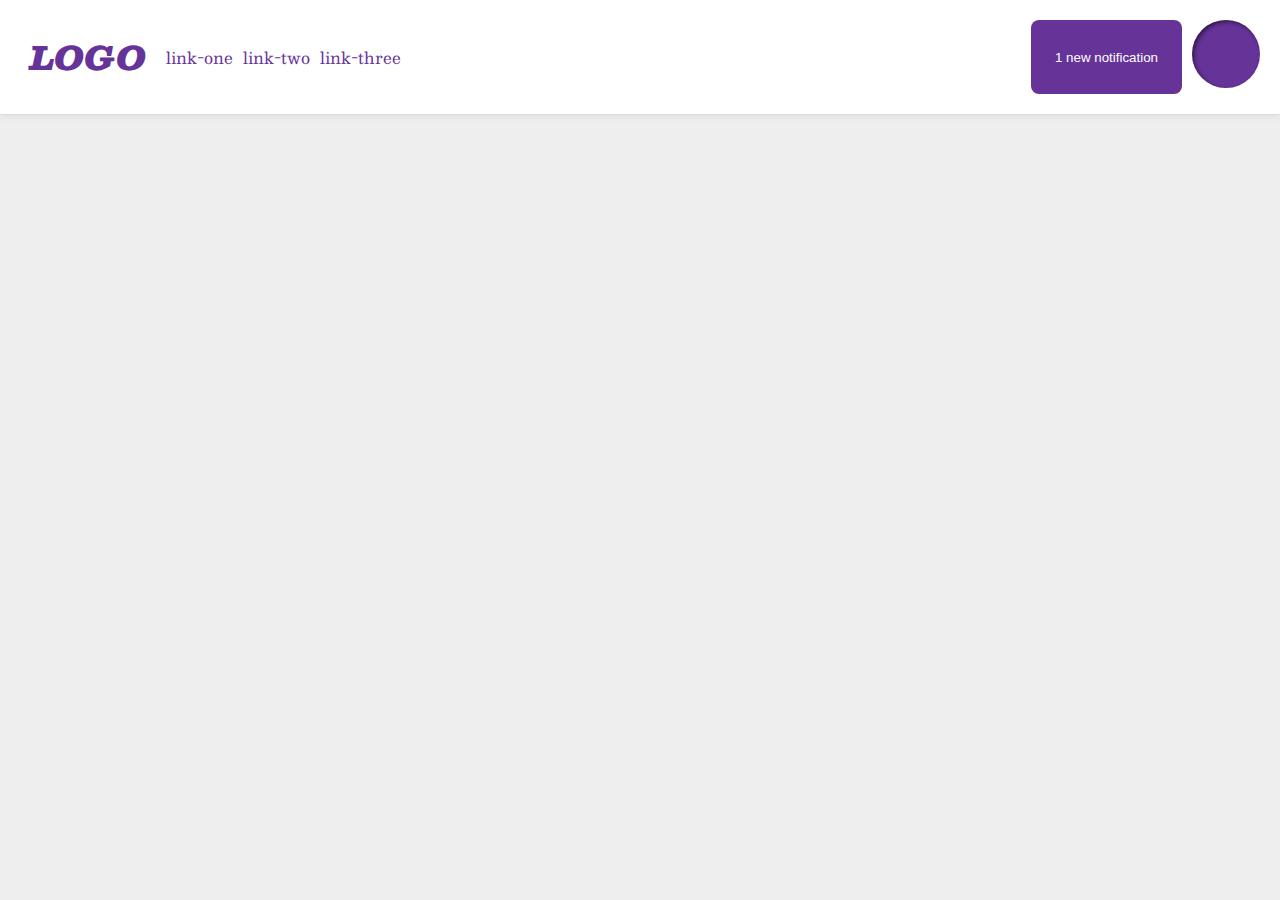
<file: foundations/flex/03-flex-header-2/index.html>
<!DOCTYPE html>
<html lang="en">
  <head>
    <meta charset="UTF-8">
    <meta http-equiv="X-UA-Compatible" content="IE=edge">
    <meta name="viewport" content="width=device-width, initial-scale=1.0">
    <title>Flex Header 2</title>
    <link rel="stylesheet" href="style.css">
  </head>
  <body>
    <div class="header">
      <div class="left-side">
      <div class="logo">
        LOGO
      </div>
      <ul class="links">
        <li><a href="https://google.com">link-one</a></li>
        <li><a href="https://google.com">link-two</a></li>
        <li><a href="https://google.com">link-three</a></li>
      </ul>
    </div>
    <div class="right-side">
      <button class="notifications">
        1 new notification
      </button>
      <div class="profile-image"></div>
    </div>
    </div>
  </body>
</html>
</file>
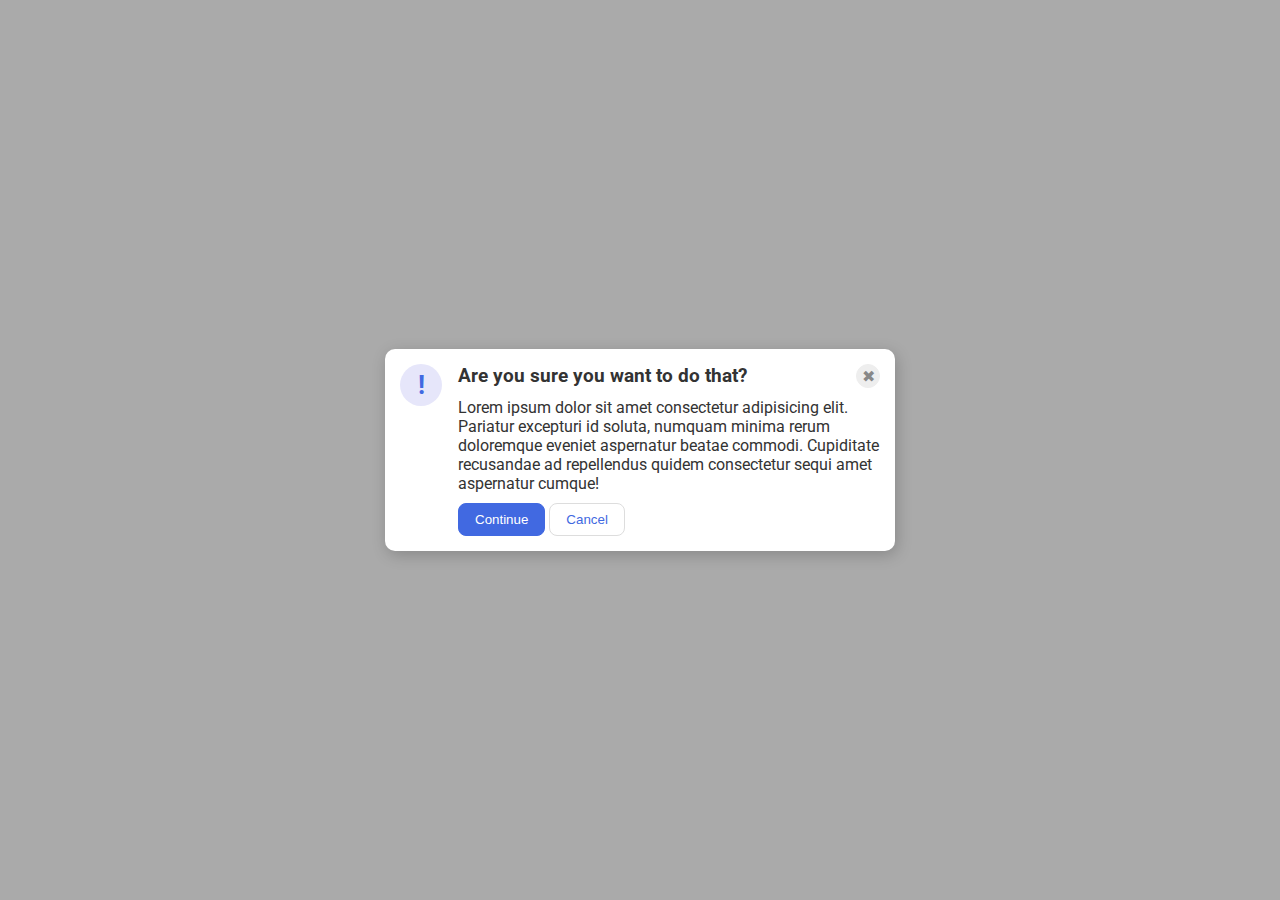
<file: foundations/flex/05-flex-modal/index.html>
<!DOCTYPE html>
<html lang="en">

<head>
  <meta charset="UTF-8" />
  <meta http-equiv="X-UA-Compatible" content="IE=edge" />
  <meta name="viewport" content="width=device-width, initial-scale=1.0" />
  <link rel="stylesheet" href="style.css" />
  <title>Modal</title>
</head>

<body>
  <div class="modal">
    <div class="icon">!</div>
    <div class="main-content">
      <div class="header">Are you sure you want to do that?

      <button class="close-button">✖</button>

      </div>

      <div class="text">
        Lorem ipsum dolor sit amet consectetur adipisicing elit. Pariatur
        excepturi id soluta, numquam minima rerum doloremque eveniet
        aspernatur beatae commodi. Cupiditate recusandae ad repellendus quidem
        consectetur sequi amet aspernatur cumque!
      </div>

      <button class="continue">Continue</button>
      <button class="cancel">Cancel</button>
    </div>
  </div>
</body>

</html>
</file>
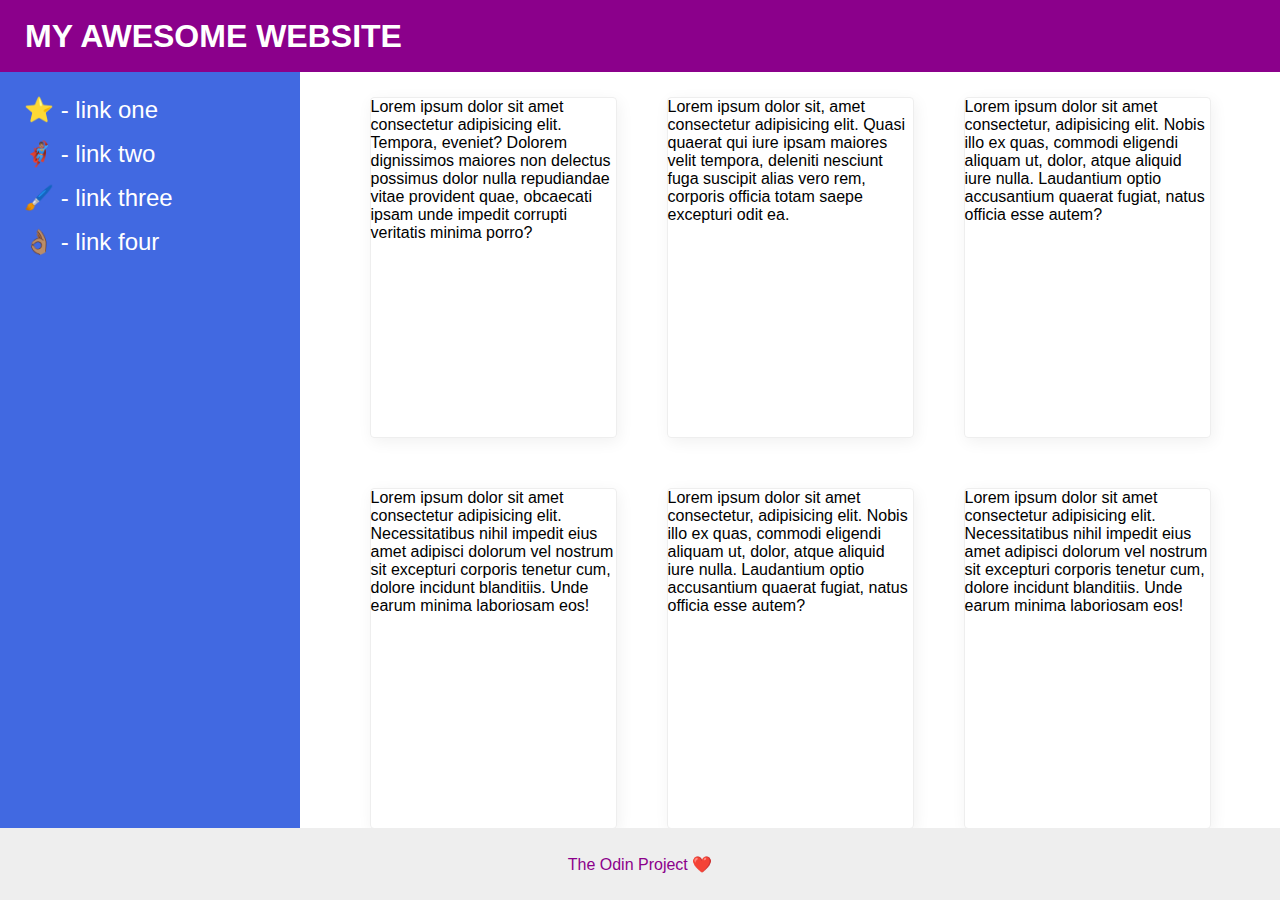
<file: foundations/flex/07-flex-layout-2/index.html>
<!DOCTYPE html>
<html lang="en">

<head>
  <meta charset="UTF-8">
  <meta http-equiv="X-UA-Compatible" content="IE=edge">
  <meta name="viewport" content="width=device-width, initial-scale=1.0">
  <title>The Holy Grail</title>
  <link rel="stylesheet" href="style.css">
</head>

<body>
  <div class="header">
    MY AWESOME WEBSITE
  </div>

  <div class="content">
    <div class="sidebar">
      <ul>
        <li><a href="#">⭐ - link one</a></li>
        <li><a href="#">🦸🏽‍♂️ - link two</a></li>
        <li><a href="#">🖌️ - link three</a></li>
        <li><a href="#">👌🏽 - link four</a></li>
      </ul>
    </div>

    <div class="cards">

      <div class="card">Lorem ipsum dolor sit amet consectetur adipisicing elit. Tempora, eveniet? Dolorem dignissimos
        maiores non delectus possimus dolor nulla repudiandae vitae provident quae, obcaecati ipsam unde impedit
        corrupti veritatis minima porro?</div>
      <div class="card">Lorem ipsum dolor sit, amet consectetur adipisicing elit. Quasi quaerat qui iure ipsam maiores
        velit tempora, deleniti nesciunt fuga suscipit alias vero rem, corporis officia totam saepe excepturi odit ea.
      </div>
      <div class="card">Lorem ipsum dolor sit amet consectetur, adipisicing elit. Nobis illo ex quas, commodi eligendi
        aliquam ut, dolor, atque aliquid iure nulla. Laudantium optio accusantium quaerat fugiat, natus officia esse
        autem?</div>
      <div class="card">Lorem ipsum dolor sit amet consectetur adipisicing elit. Necessitatibus nihil impedit eius amet
        adipisci dolorum vel nostrum sit excepturi corporis tenetur cum, dolore incidunt blanditiis. Unde earum minima
        laboriosam eos!</div>
      <div class="card">Lorem ipsum dolor sit amet consectetur, adipisicing elit. Nobis illo ex quas, commodi eligendi
        aliquam ut, dolor, atque aliquid iure nulla. Laudantium optio accusantium quaerat fugiat, natus officia esse
        autem?</div>
      <div class="card">Lorem ipsum dolor sit amet consectetur adipisicing elit. Necessitatibus nihil impedit eius amet
        adipisci dolorum vel nostrum sit excepturi corporis tenetur cum, dolore incidunt blanditiis. Unde earum minima
        laboriosam eos!</div>
    </div>
  </div>
  <div class="footer">
    The Odin Project ❤️
  </div>
</body>

</html>
</file>
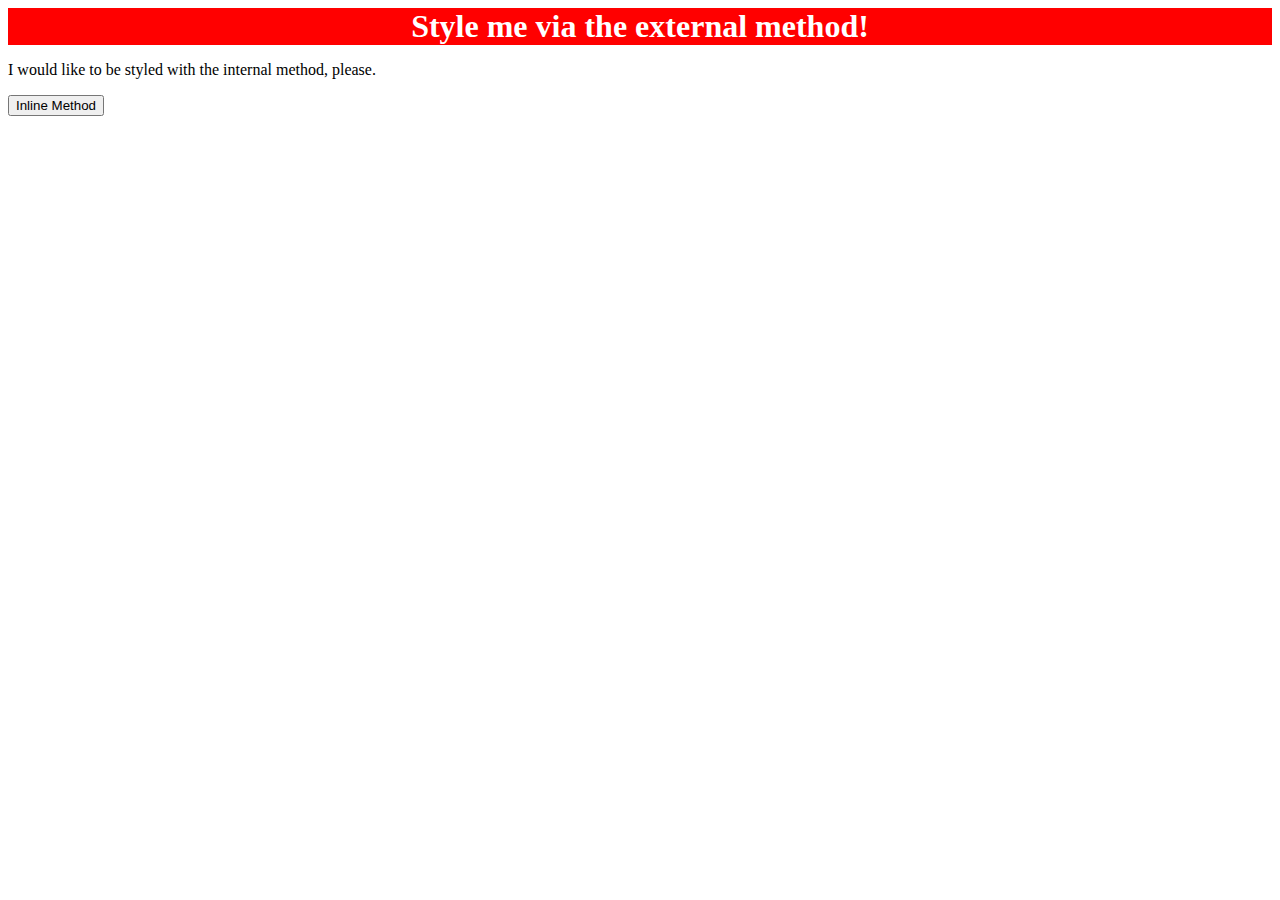
<file: foundations/intro-to-css/01-css-methods/index.html>
<!DOCTYPE html>
<html lang="en">
  <head>
    <link rel="stylesheet" href="styles.css">
    <meta charset="UTF-8">
    <meta http-equiv="X-UA-Compatible" content="IE=edge">
    <meta name="viewport" content="width=device-width, initial-scale=1.0">
    <title>Methods for Adding CSS</title>
  </head>
  <body>
    <div>Style me via the external method!</div>
    <p>I would like to be styled with the internal method, please.</p>
    <button>Inline Method</button>
  </body>
</html>
</file>
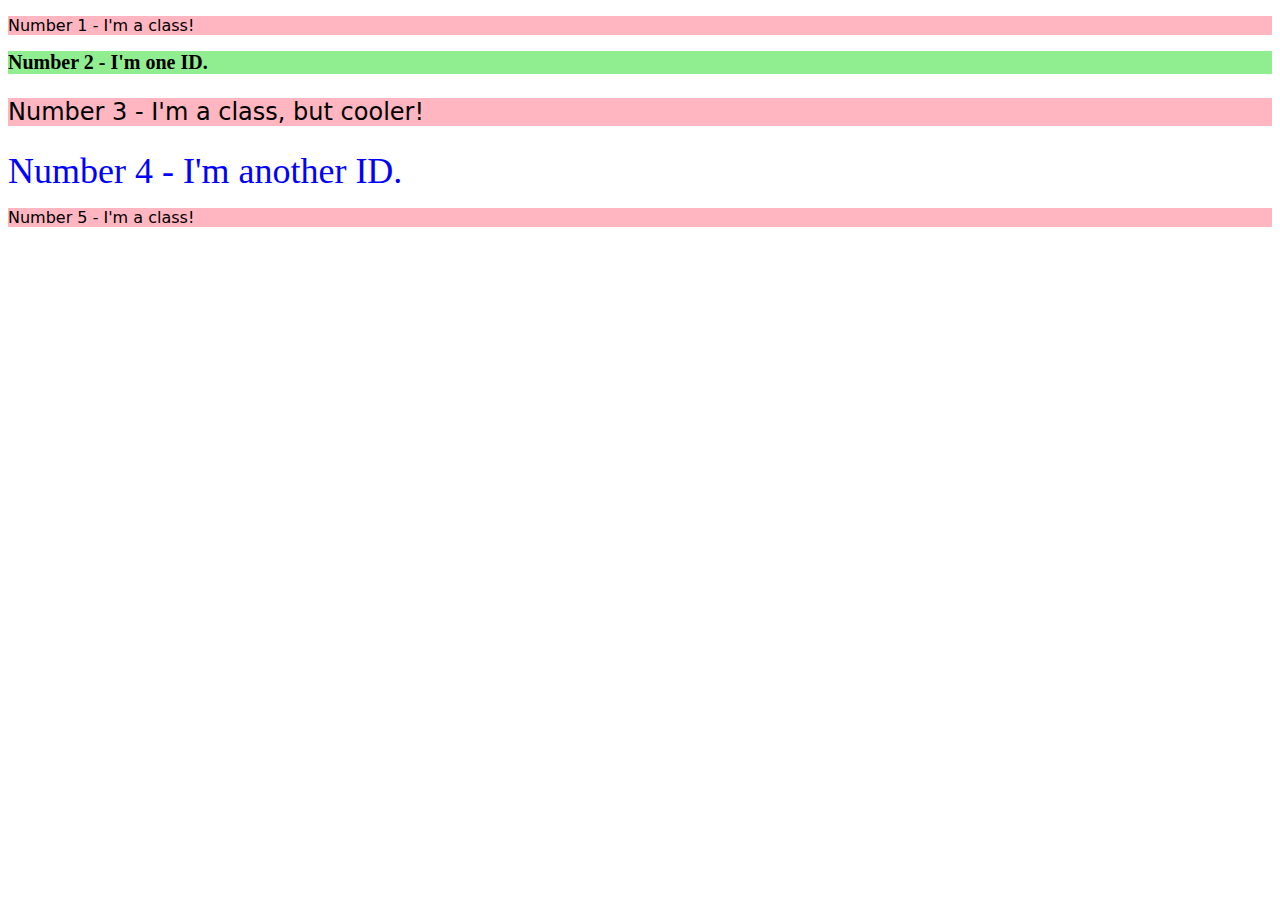
<file: foundations/intro-to-css/02-class-id-selectors/index.html>
<!DOCTYPE html>
<html lang="en">
  <head>
    <meta charset="UTF-8">
    <meta http-equiv="X-UA-Compatible" content="IE=edge">
    <meta name="viewport" content="width=device-width, initial-scale=1.0">
    <title>Class and ID Selectors</title>
    <link rel="stylesheet" href="style.css">
  </head>
  <body>
    <p class="odd">Number 1 - I'm a class!</p>
    <div id="green">Number 2 - I'm one ID.</div>
    <p class="odd cool">Number 3 - I'm a class, but cooler!</p>
    <div id="blue">Number 4 - I'm another ID.</div>
    <p class="odd">Number 5 - I'm a class!</p>
  </body>
</html>
</file>
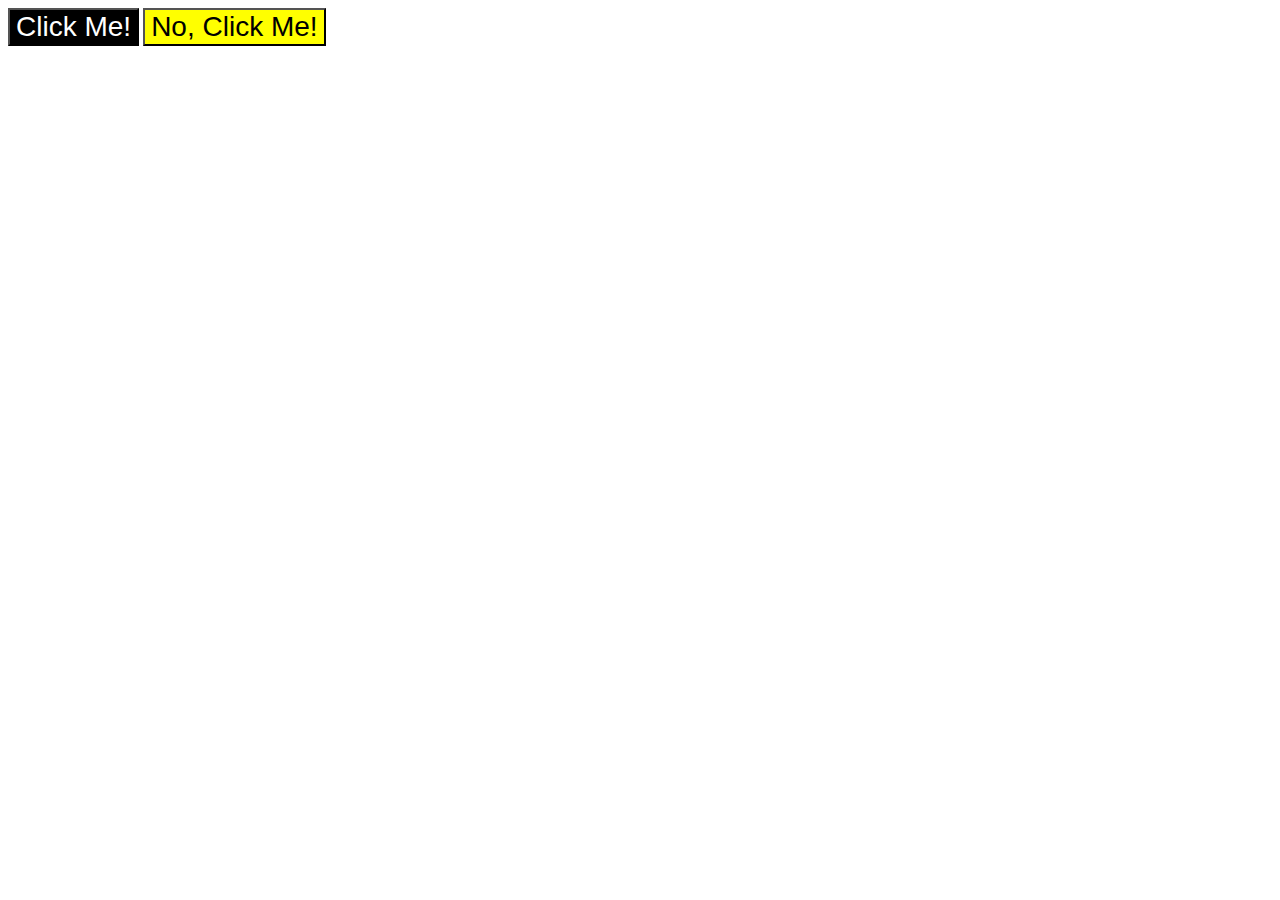
<file: foundations/intro-to-css/03-grouping-selectors/index.html>
<!DOCTYPE html>
<html lang="en">
  <head>
    <meta charset="UTF-8">
    <meta http-equiv="X-UA-Compatible" content="IE=edge">
    <meta name="viewport" content="width=device-width, initial-scale=1.0">
    <title>Grouping Selectors</title>
    <link rel="stylesheet" href="style.css">
  </head>
  <body>
    <button id="black">Click Me!</button>
    <button id="yellow">No, Click Me!</button>
  </body>
</html>
</file>
<file: foundations/flex/03-flex-header-2/style.css>
/* this is some magical font-importing.  
you'll learn about it later. */
@import url('https://fonts.googleapis.com/css2?family=Besley:ital,wght@0,400;1,900&display=swap');

body {
  margin: 0;
  background: #eee;
  font-family: Besley, serif;
}

.header {
  background: white;
  border-bottom: 1px solid #ddd;
  box-shadow: 0 0 8px rgba(0,0,0,.1);
}

.profile-image {
  background: rebeccapurple;
  box-shadow: inset 2px 2px 4px rgba(0,0,0,.5);
  border-radius: 50%;
  width: 48px;
  height: 48px;
}

.logo {
  color: rebeccapurple;
  font-size: 32px;
  font-weight: 900;
  font-style: italic;
}

button {
  border: none;
  border-radius: 8px;
  background: rebeccapurple;
  color: white;
  padding: 8px 24px;
}

a {
  /* this removes the line under our links */
  text-decoration: none;
  color: rebeccapurple;
}

ul {
  list-style-type: none;
  display: flex;
  align-items: center;
  margin: 0;
  padding: 0;
  gap: 10px;
}

div {
  display: flex;
  justify-content: space-between;
  padding: 10px;
  gap: 10px;
}
</file>
<file: foundations/flex/05-flex-modal/style.css>
@import url('https://fonts.googleapis.com/css2?family=Roboto:wght@400;700&display=swap');

html, body {
  height: 100%;
}

body {
  font-family: Roboto, sans-serif;
  margin: 0;
  background: #aaa;
  color: #333;
  /* I'll give you this one for free lol */
  display: flex;
  align-items: center;
  justify-content: center;
}

.modal {
  background: white;
  width: 480px;
  border-radius: 10px;
  box-shadow: 2px 4px 16px rgba(0,0,0,.2);
}

.icon {
  color: royalblue;
  font-size: 26px;
  font-weight: 700;
  background: lavender;
  width: 42px;
  height: 42px;
  border-radius: 50%;
  display: flex;
  align-items: center;
  justify-content: center;
}

.close-button {
  background: #eee;
  border-radius: 50%;
  color: #888;
  font-weight: 400;
  font-size: 16px;
  height: 24px;
  width: 24px;
  display: flex;
  align-items: center;
  justify-content: center;
  border: 1px solid #eee;
  padding: 0;
}

button {
  cursor: pointer;
  padding: 8px 16px;
  border-radius: 8px;
}

button.continue {
  background: royalblue;
  border: 1px solid royalblue;
  color: white;
}

button.cancel {
  background: white;
  border: 1px solid #ddd;
  color: royalblue;
}

.modal {
  display: flex;
  gap: 1em;
  padding: 15px;
  margin: 25px;
}

.header {
  display: flex;
  justify-content: space-between;
  align-content: center;
  font-weight: bolder;
  font-size: larger;
}

.icon {
  flex-shrink: 0;
}

.text {
  margin: 10px 0 10px 0 ;
}
</file>
<file: foundations/flex/07-flex-layout-2/style.css>
body {
  font-family: -apple-system, BlinkMacSystemFont, 'Segoe UI', Roboto, Oxygen, Ubuntu, Cantarell, 'Open Sans', 'Helvetica Neue', sans-serif;
  margin: 0;
  min-height: 100vh;
}

.header {
  height: 72px;
  background: darkmagenta;
  color: white;
}

.footer {
  height: 72px;
  background: #eee;
  color: darkmagenta;
}

.sidebar {
  width: 300px;
  background: royalblue;
  box-sizing: border-box;
  flex-shrink: 0;
}

.card {
  border: 1px solid #eee;
  box-shadow: 2px 4px 16px rgba(0,0,0,.06);
  border-radius: 4px;
  margin: 25px;
  width: 25%;
  height: 25%;
  gap: 25px;
  padding-bottom: 150px;  
}

body {
  display: flex;
  flex-direction: column;
  justify-content: space-between;
  box-sizing: border-box;
  min-height: 100vh;
}

.content {
  display: flex;
  justify-content: space-between;
  flex-grow: 1;
}

.cards {
  display: flex;
  flex-wrap: wrap;
  justify-content: center;
}

ul {
  list-style: none;
  padding: 16px;
  margin: 0;
}

li {
  padding: 8px;
  font-size: 24px;
}

.header {
  font-size: 32px;
  font-weight: 900;
  display: flex;
  justify-content: left;
  align-items: center;
  padding-left: 25px;
}

.footer {
  display: flex;
  justify-content: center;
  align-items: center;
}

a {
  color: white;
  text-decoration: none;
}
</file>
<file: foundations/intro-to-css/01-css-methods/styles.css>
div {
  color: white;
  background-color: red;
  font-size: 32px;
  text-align: center;
  font-weight: bold;
}
</file>
<file: foundations/intro-to-css/02-class-id-selectors/style.css>
/* Add CSS Styling */
.odd {
  background-color: lightpink;
  font-family: Verdana, "DejaVu Sans", sans-serif;
}

.cool {
  font-size: 24px;
}

#blue {
  color: blue;
  font-size: 36px;
}

#green {
  background-color: lightgreen;
  font-size: 20px;
  font-weight: bold;
}
</file>
<file: foundations/intro-to-css/03-grouping-selectors/style.css>
/* Add CSS Styling */

#black {
  background-color: black;
  color: white;
}

#yellow {
  background-color: yellow;
}

#black,
#yellow {
  font-size: 28px;
  font-family: Helvetica, "Times New Roman", sans-serif;
}
</file>
